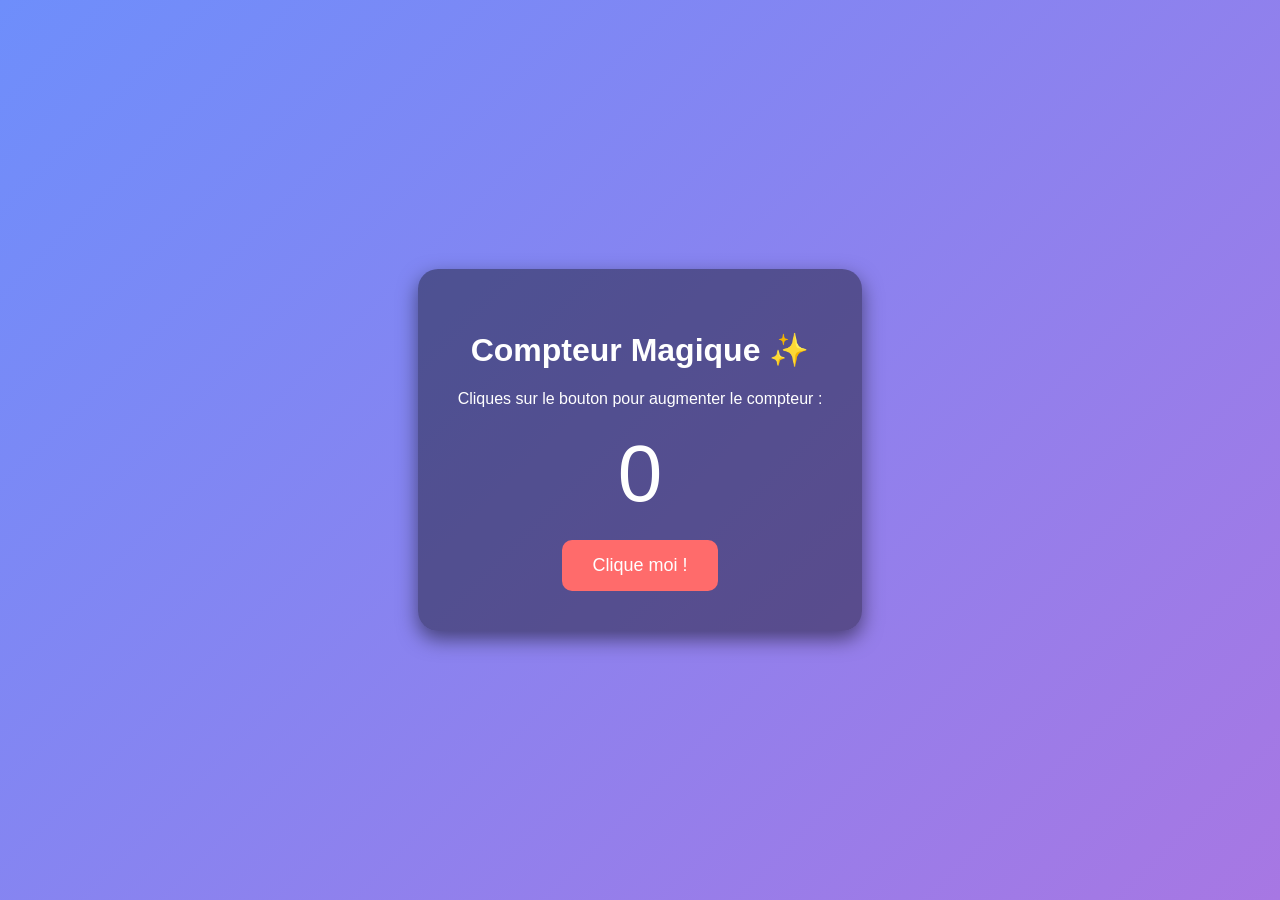
<file: index.html>
<!DOCTYPE html>
<html lang="fr">
<head>
    <meta charset="UTF-8">
    <meta name="viewport" content="width=device-width, initial-scale=1.0">
    <title>Compteur Magique</title>
    <link rel="stylesheet" href="style.css">
</head>
<body>
    <div class="container">
        <h1>Compteur Magique ✨</h1>
        <p>Cliques sur le bouton pour augmenter le compteur :</p>
        <div class="counter-container">
            <span id="counter">0</span>
        </div>
        <button id="incrementBtn">Clique moi !</button>
    </div>

    <script src="script.js"></script>
</body>
</html>
</file>
<file: style.css>
body {
    margin: 0;
    font-family: 'Arial', sans-serif;
    display: flex;
    justify-content: center;
    align-items: center;
    height: 100vh;
    background: linear-gradient(135deg, #6e8efb, #a777e3);
    color: white;
    text-align: center;
}

.container {
    background-color: rgba(0, 0, 0, 0.4);
    padding: 40px;
    border-radius: 20px;
    box-shadow: 0 8px 20px rgba(0, 0, 0, 0.5);
}

.counter-container {
    font-size: 80px;
    margin: 20px 0;
    transition: transform 0.2s;
}

button {
    padding: 15px 30px;
    font-size: 18px;
    border: none;
    border-radius: 10px;
    cursor: pointer;
    background-color: #ff6b6b;
    color: white;
    transition: background-color 0.3s, transform 0.2s;
}

button:hover {
    background-color: #ff4757;
    transform: scale(1.1);
}
</file>
<file: style2.css>
body {
    margin: 0;
    font-family: 'Arial', sans-serif;
    display: flex;
    justify-content: center;
    align-items: center;
    height: 100vh;
    background: linear-gradient(135deg, #6e8efb, #a777e3);
    color: white;
    text-align: center;
}

.container {
    background-color: rgba(0, 0, 0, 0.4);
    padding: 40px;
    border-radius: 20px;
    box-shadow: 0 8px 20px rgba(0, 0, 0, 0.5);
}

.counter-container {
    font-size: 80px;
    margin: 20px 0;
    transition: transform 0.2s;
}

button {
    padding: 15px 30px;
    font-size: 18px;
    border: none;
    border-radius: 10px;
    cursor: pointer;
    background-color: #ff6b6b;
    color: white;
    transition: background-color 0.3s, transform 0.2s;
}

button:hover {
    background-color: #ff4757;
    transform: scale(1.1);
}
</file>
